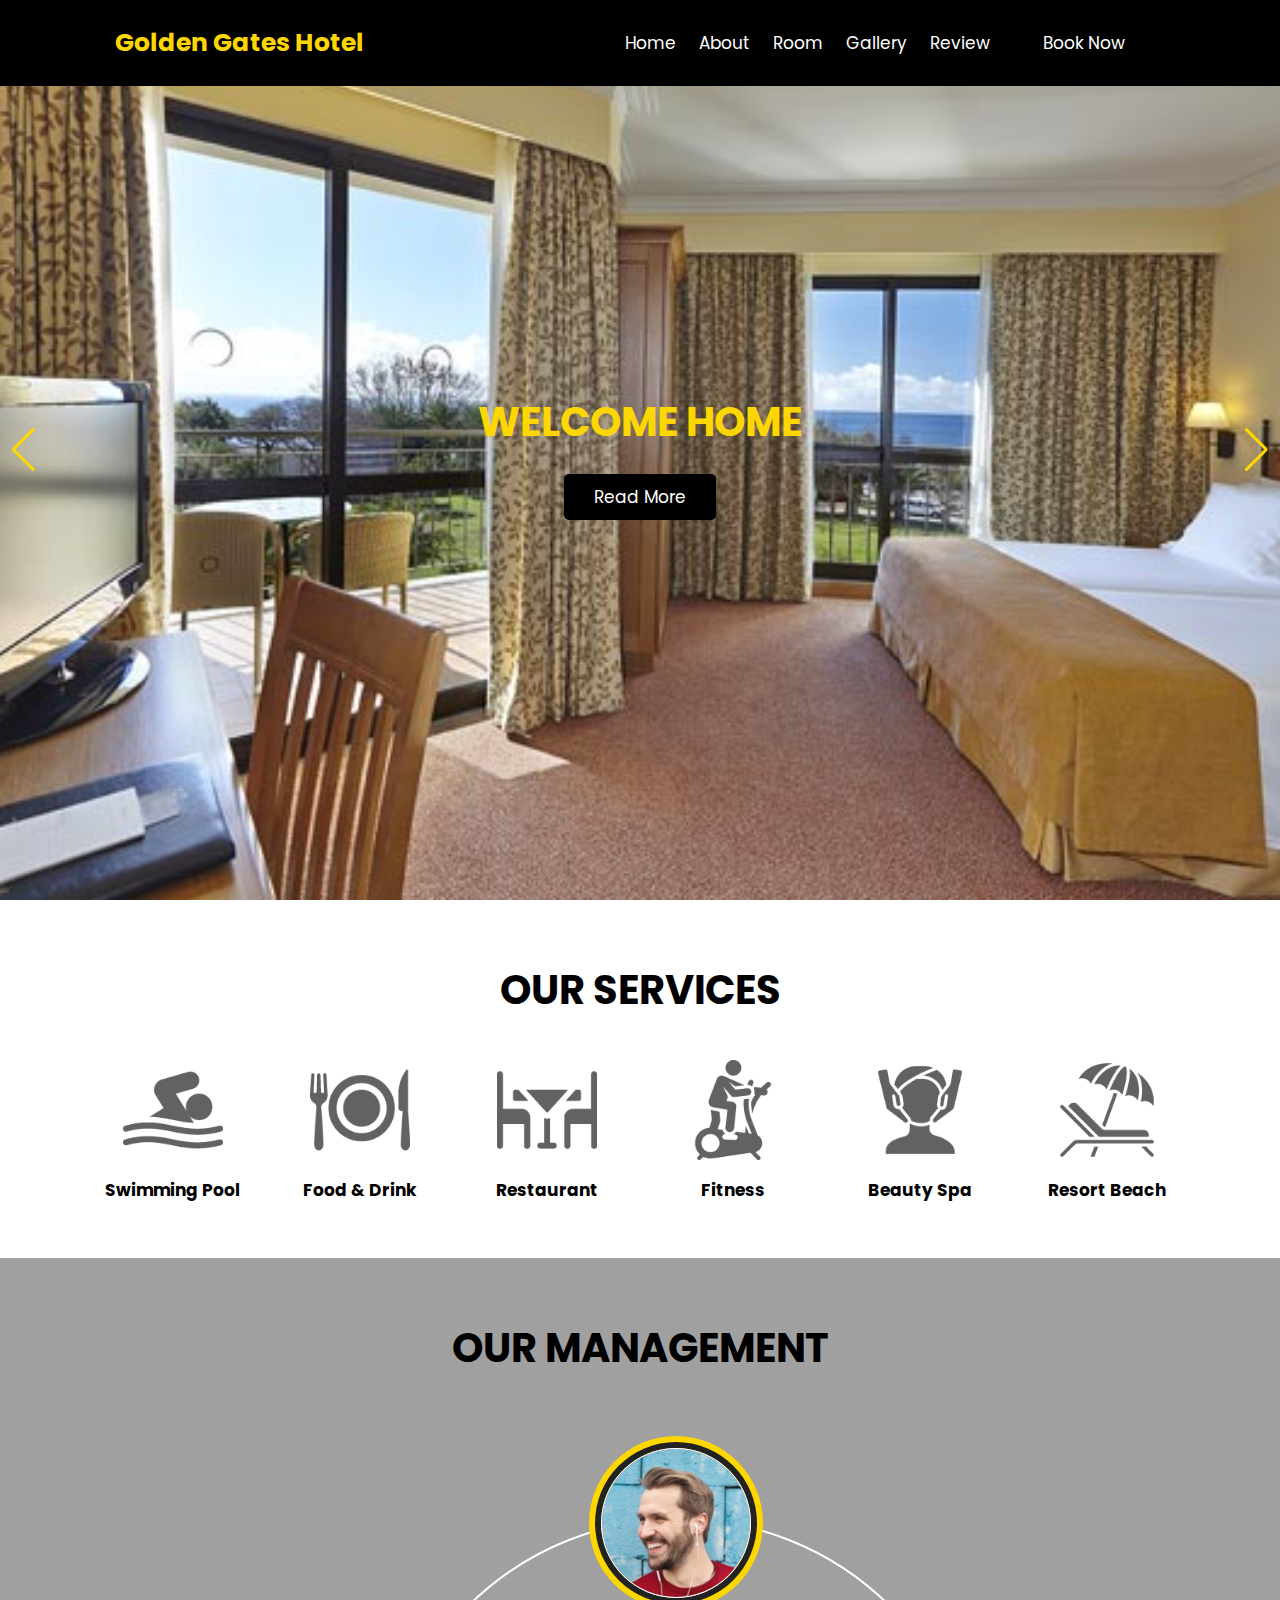
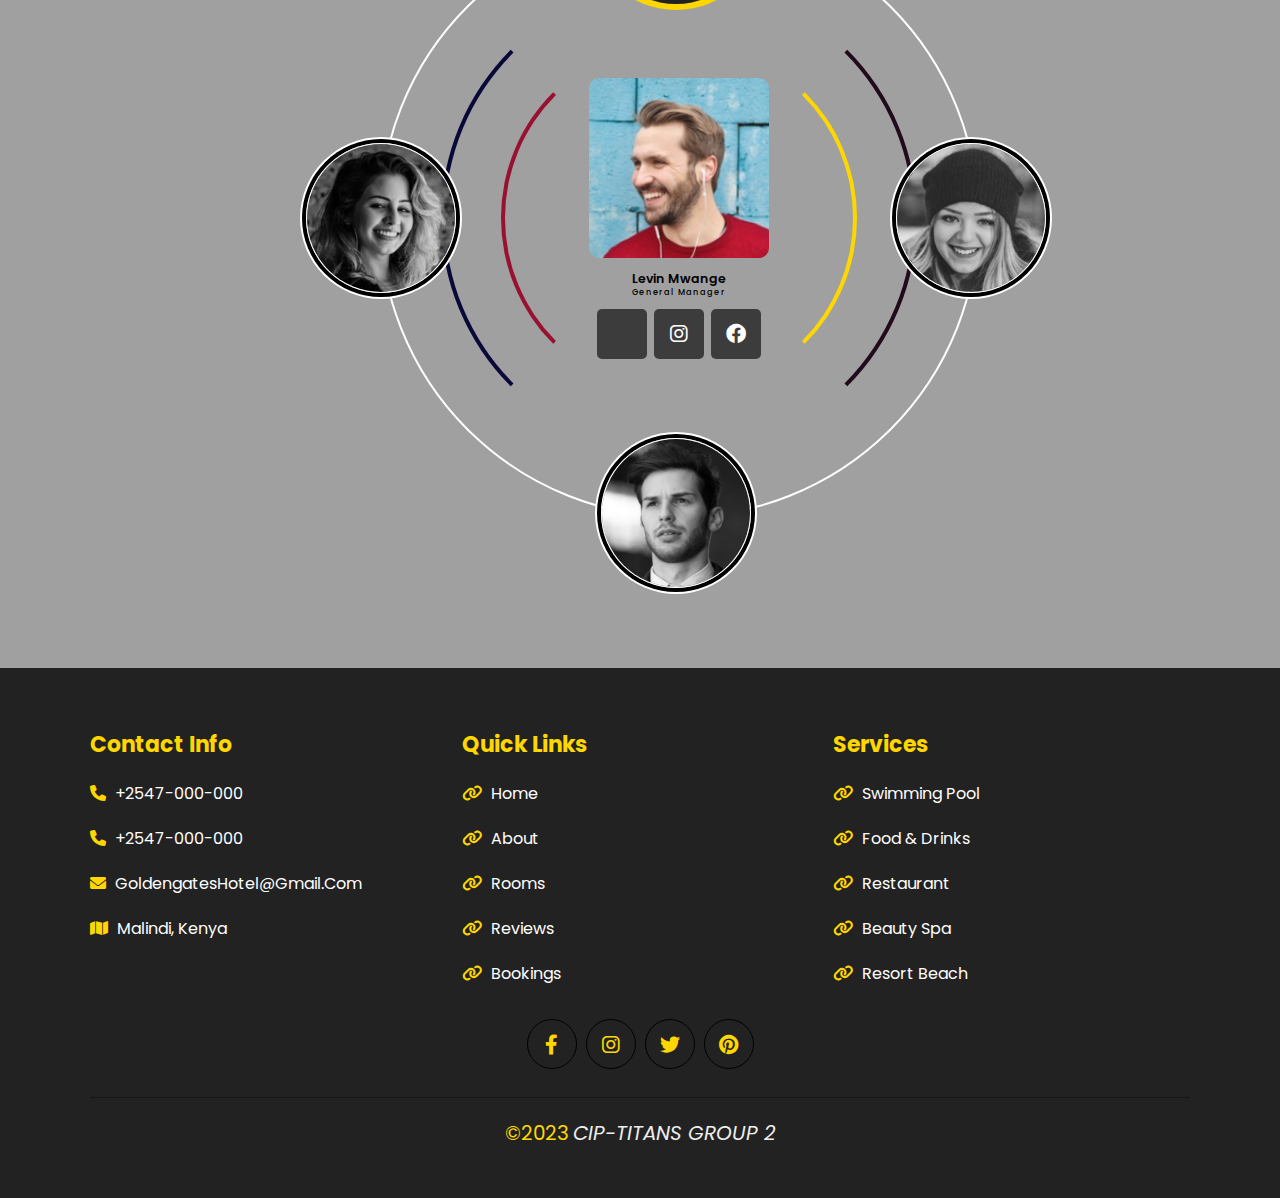
<file: index.html>
<!DOCTYPE html>
<html lang="en">
  <head>
    <meta charset="UTF-8" />
    <meta name="viewport" content="width=device-width, initial-scale=1.0" />
    <title>home</title>
    <link rel="stylesheet" href="main.css" />
    <link
      rel="stylesheet"
      href="https://cdn.jsdelivr.net/npm/swiper@9/swiper-bundle.min.css"
    />
    <link rel="stylesheet" href="responsive.css">
    <link
      rel="stylesheet"
      href="https://cdnjs.cloudflare.com/ajax/libs/font-awesome/6.0.0/css/all.min.css"
    />
  </head>

  <body>
    <!---header section------>
    <header class="header">
      <a href="#" class="logo"> Golden Gates Hotel </a>

      <nav class="navbar">
        <a href="index.html">home</a>
        <a href="#about">about</a>
        <a href="#room">room</a>
        <a href="#gallery">gallery</a>
        <a href="reviews.html">review</a>
        <a href="booking.html" class="btn"> book now</a>
      </nav>

      <div id="menu-btn" class="fas fa-bars"></div>
    </header>
    <!----end of header section------->
    <!-----Home section-->
    <section class="home" id="home">
      <div class="swiper home-slider">
        <div class="swiper-wrapper">
          <div
            class="swiper-slide slide"
            style="background: url(images/room-1.jpg) no-repeat"
          >
            <div class="content">
              <h3>Welcome Home</h3>
              <a href="#" class="btn"> Read More</a>
            </div>
          </div>

          <div
            class="swiper-slide slide"
            style="background: url(images/room-2.jpg) no-repeat"
          >
            <div class="content">
              <h3>Welcome Home</h3>
              <a href="#" class="btn"> Read More</a>
            </div>
          </div>

          <div
            class="swiper-slide slide"
            style="background: url(images/room-3.jpg) no-repeat"
          >
            <div class="content">
              <h3>Welcome Home</h3>
              <a href="#" class="btn"> Read More</a>
            </div>
          </div>

          <div
            class="swiper-slide slide"
            style="background: url(images/room-4.jpg) no-repeat"
          >
            <div class="content">
              <h3>Welcome Home</h3>
              <a href="#" class="btn"> Read More</a>
            </div>
          </div>

          <div
            class="swiper-slide slide"
            style="background: url(images/room-5.jpg) no-repeat"
          >
            <div class="content">
              <h3>Welcome Home</h3>
              <a href="#" class="btn"> Read More</a>
            </div>
          </div>

          <div
            class="swiper-slide slide"
            style="background: url(images/room-6.jpg) no-repeat"
          >
            <div class="content">
              <h3>Welcome Home</h3>
              <a href="#" class="btn"> Read More</a>
            </div>
          </div>
        </div>

        <div class="swiper-button-next"></div>
        <div class="swiper-button-prev"></div>
      </div>
    </section>
    <!---end of home section------>
    <!---services-->
    <section class="services">
      <h1 class="heading" id="bookheading">Our Services</h1>

      <div class="box-container">
        <div class="box">
          <img src="images/service1.png" alt="" />
          <h3>swimming pool</h3>
        </div>

        <div class="box">
          <img src="images/service2.png" alt="" />
          <h3>food & drink</h3>
        </div>

        <div class="box">
          <img src="images/service3.png" alt="" />
          <h3>restaurant</h3>
        </div>

        <div class="box">
          <img src="images/service4.png" alt="" />
          <h3>fitness</h3>
        </div>

        <div class="box">
          <img src="images/service5.png" alt="" />
          <h3>beauty spa</h3>
        </div>

        <div class="box">
          <img src="images/service6.png" alt="" />
          <h3>resort beach</h3>
        </div>
      </div>
    </section>
    <!--end of services-->
    <!--our team-->
    <section id="team">
      <h1 class="heading" id="bookheading">Our Management</h1>
      <div id="teamMembers">
        <div class="container">
          <div class="icon">
            <div class="imgBx active" style="--i: 1" data-id="content1">
              <img src="images/pic-1.png" alt="#" />
            </div>
            <div class="imgBx" style="--i: 2" data-id="content2">
              <img src="images/pic-2.png" alt="#" />
            </div>
            <div class="imgBx" style="--i: 3" data-id="content3">
              <img src="images/pic-3.png" alt="#" />
            </div>
            <div class="imgBx" style="--i: 4" data-id="content4">
              <img src="images/pic-4.png" alt="#" />
            </div>
          </div>
          <div class="content">
            <div class="contentBx active" id="content1">
              <div class="card">
                <div class="imgBx">
                  <img src="images/pic-1.png" alt="" />
                </div>
                <div class="textBx">
                  <h2>
                    Levin Mwange <br />
                    <span>General Manager</span>
                  </h2>
                  <ul class="sci">
                    <li>
                      <a href=""><i class="fa-brands fa-x-twitter"></i></a>
                    </li>
                    <li>
                      <a href=""><i class="fa-brands fa-instagram"></i></a>
                    </li>
                    <li>
                      <a href=""><i class="fa-brands fa-facebook"></i></a>
                    </li>
                  </ul>
                </div>
              </div>
            </div>

            <div class="contentBx" id="content2">
              <div class="card">
                <div class="imgBx">
                  <img src="images/pic-2.png" alt="" />
                </div>
                <div class="textBx">
                  <h2>
                    Levin Mwange <br />
                    <span>General Manager</span>
                  </h2>
                  <ul class="sci">
                    <li>
                      <a href=""><i class="fa-brands fa-x-twitter"></i></a>
                    </li>
                    <li>
                      <a href=""><i class="fa-brands fa-instagram"></i></a>
                    </li>
                    <li>
                      <a href=""><i class="fa-brands fa-facebook"></i></a>
                    </li>
                  </ul>
                </div>
              </div>
            </div>

            <div class="contentBx" id="content3">
              <div class="card">
                <div class="imgBx">
                  <img src="images/pic-3.png" alt="" />
                </div>
                <div class="textBx">
                  <h2>
                    Levin Mwange <br />
                    <span>General Manager</span>
                  </h2>
                  <ul class="sci">
                    <li>
                      <a href=""><i class="fa-brands fa-x-twitter"></i></a>
                    </li>
                    <li>
                      <a href=""><i class="fa-brands fa-instagram"></i></a>
                    </li>
                    <li>
                      <a href=""><i class="fa-brands fa-facebook"></i></a>
                    </li>
                  </ul>
                </div>
              </div>
            </div>

            <div class="contentBx" id="content4">
              <div class="card">
                <div class="imgBx">
                  <img src="images/pic-4.png" alt="" />
                </div>
                <div class="textBx">
                  <h2>
                    Levin Mwange <br />
                    <span>General Manager</span>
                  </h2>
                  <ul class="sci">
                    <li>
                      <a href=""><i class="fa-brands fa-x-twitter"></i></a>
                    </li>
                    <li>
                      <a href=""><i class="fa-brands fa-instagram"></i></a>
                    </li>
                    <li>
                      <a href=""><i class="fa-brands fa-facebook"></i></a>
                    </li>
                  </ul>
                </div>
              </div>
            </div>
          </div>
        </div>
      </div>
    </section>
    <!---end of our team-->
    <!---footer-->
    <section class="footer">
      <div class="box-container">
        <div class="box">
          <h3>contact info</h3>
          <a href="#"> <i class="fas fa-phone"></i> +2547-000-000 </a>
          <a href="#"> <i class="fas fa-phone"></i> +2547-000-000</a>
          <a href="#">
            <i class="fas fa-envelope"></i> goldengatesHotel@gmail.com</a
          >
          <a href="#"> <i class="fas fa-map"></i> Malindi, Kenya</a>
        </div>

        <div class="box">
          <h3>quick links</h3>
          <a href="index.html"> <i class="fa-solid fa-link"></i> home</a>
          <a href="#"> <i class="fa-solid fa-link"></i> about</a>
          <a href="#"> <i class="fa-solid fa-link"></i> rooms</a>
          <a href="reviews.html"> <i class="fa-solid fa-link"></i> reviews</a>
          <a href="booking.html"> <i class="fa-solid fa-link"></i> Bookings</a>
        </div>

        <div class="box">
          <h3>Services</h3>
          <a href="#"> <i class="fa-solid fa-link"></i> Swimming Pool</a>
          <a href="#"> <i class="fa-solid fa-link"></i> Food & Drinks</a>
          <a href="#"> <i class="fa-solid fa-link"></i> Restaurant</a>
          <a href="#"> <i class="fa-solid fa-link"></i> Beauty Spa</a>
          <a href="#"> <i class="fa-solid fa-link"></i> Resort Beach</a>
        </div>
      </div>

      <div class="share">
        <a href="#" class="fab fa-facebook-f"></a>
        <a href="#" class="fab fa-instagram"></a>
        <a href="#" class="fab fa-twitter"></a>
        <a href="#" class="fab fa-pinterest"></a>
      </div>

      <div class="credit">&copy;2023 <span>CIP-TITANS GROUP 2</span></div>
    </section>
    <!--end of footer-->

    <script src="https://cdn.jsdelivr.net/npm/swiper@9/swiper-bundle.min.js"></script>

    <script src="main.js"></script>
  </body>
</html>
</file>
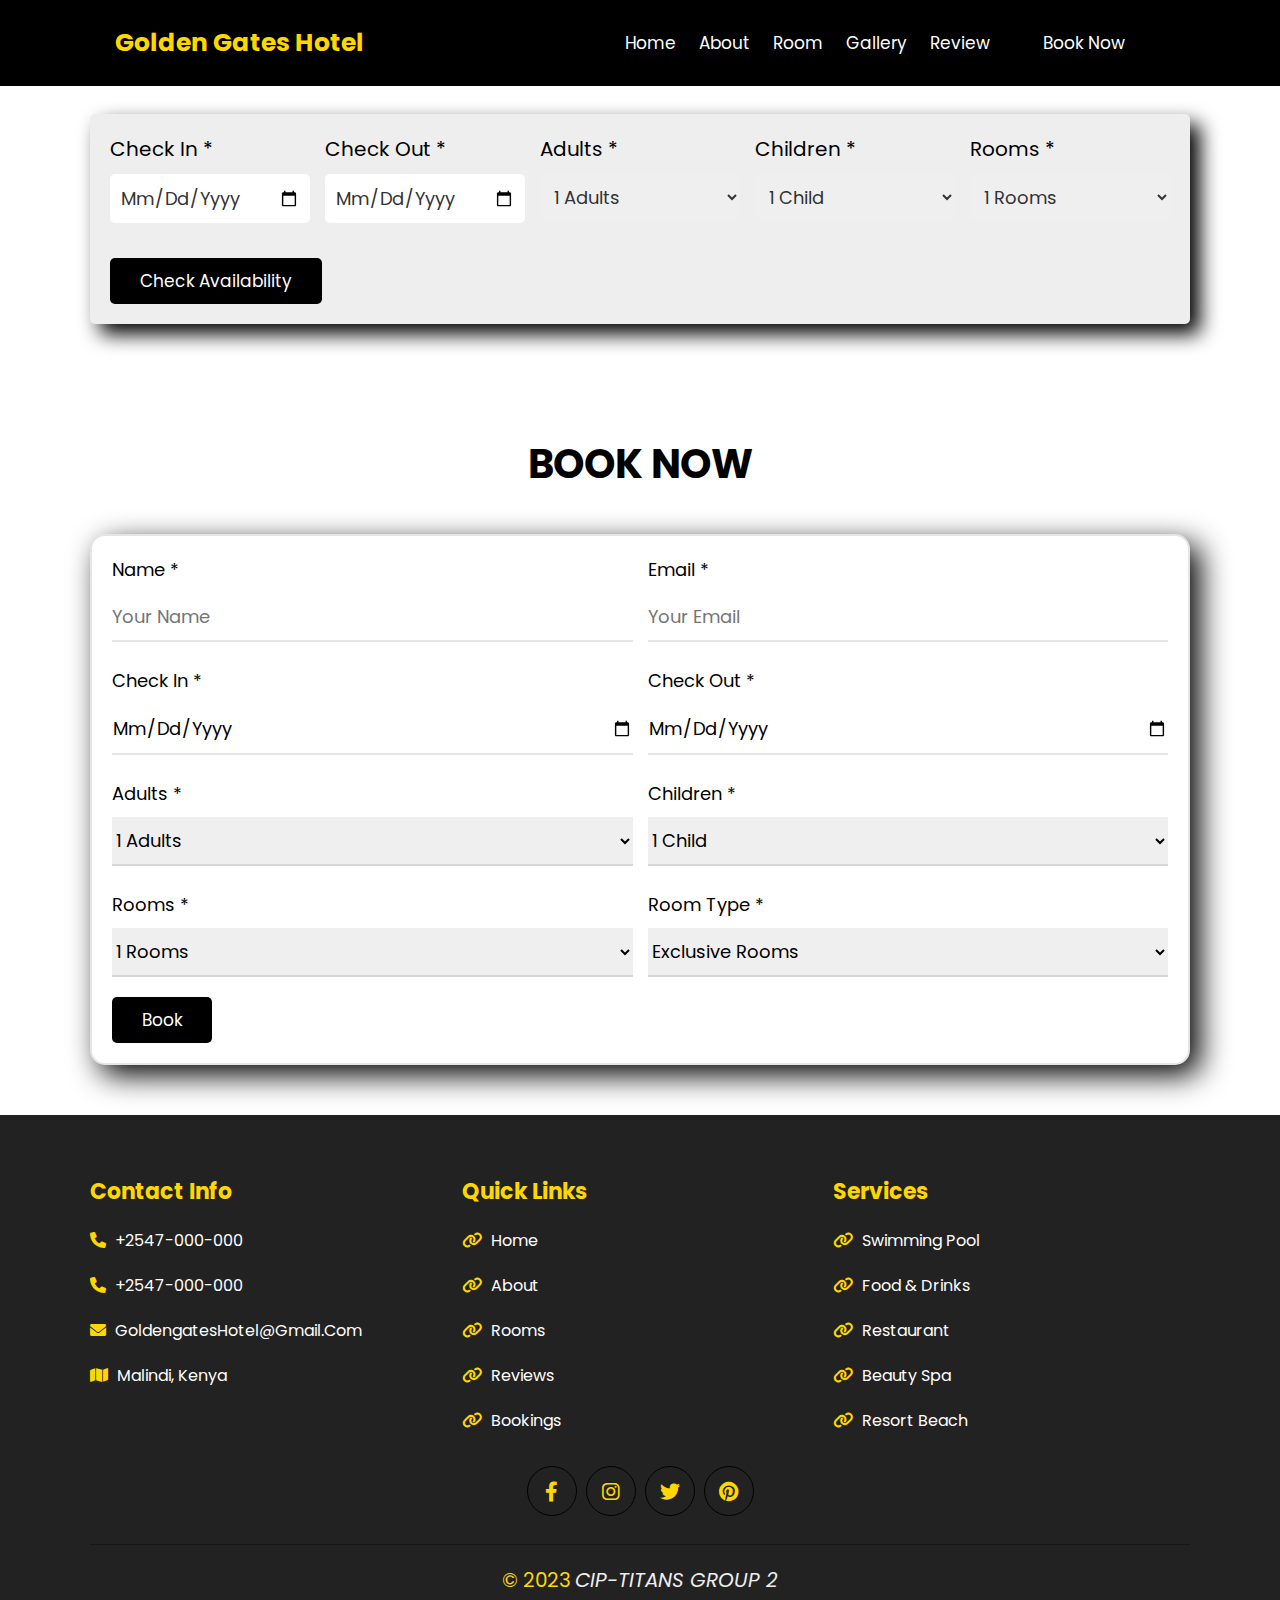
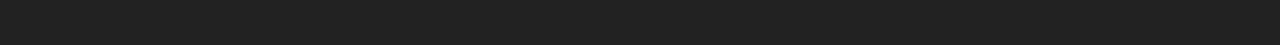
<file: booking.html>
<!DOCTYPE html>
<html lang="en">
  <head>
    <meta charset="UTF-8" />
    <meta name="viewport" content="width=device-width, initial-scale=1.0" />
    <title>Hotel</title>
    <link
      rel="stylesheet"
      href="https://cdnjs.cloudflare.com/ajax/libs/font-awesome/6.0.0/css/all.min.css"
    />
    <link rel="stylesheet" href="main.css" />
    <link rel="stylesheet" href="responsive.css">
  </head>
  <body>
    <header class="header">
      <a href="#" class="logo">Golden Gates Hotel </a>

      <nav class="navbar">
        <a href="index.html">home</a>
        <a href="#about">about</a>
        <a href="#room">room</a>
        <a href="#gallery">gallery</a>
        <a href="reviews.html">review</a>
        <a href="booking.html" class="btn"> book now</a>
      </nav>

      <div id="menu-btn" class="fas fa-bars"></div>
    </header>
    <!-- availability -->
    <section class="availability">
      <form action="">
        <div class="box">
          <p>check in <span>*</span></p>
          <input type="date" class="input" />
        </div>

        <div class="box">
          <p>check out <span>*</span></p>
          <input type="date" class="input" />
        </div>

        <div class="box">
          <p>adults <span>*</span></p>
          <select name="adults" id="" class="input">
            <option value="1">1 adults</option>
            <option value="2">2 adults</option>
            <option value="3">3 adults</option>
            <option value="4">4 adults</option>
            <option value="5">5 adults</option>
            <option value="6">6 adults</option>
          </select>
        </div>

        <div class="box">
          <p>children <span>*</span></p>
          <select name="child" id="" class="input">
            <option value="1">1 child</option>
            <option value="2">2 child</option>
            <option value="3">3 child</option>
            <option value="4">4 child</option>
            <option value="5">5 child</option>
            <option value="6">6 child</option>
          </select>
        </div>

        <div class="box">
          <p>rooms <span>*</span></p>
          <select name="rooms" id="" class="input">
            <option value="1">1 rooms</option>
            <option value="2">2 rooms</option>
            <option value="3">3 rooms</option>
            <option value="4">4 rooms</option>
            <option value="5">5 rooms</option>
            <option value="6">6 rooms</option>
          </select>
        </div>

        <input type="submit" value="check availability" class="btn" />
      </form>
    </section>

    <!-- end -->

    <section class="reservation" id="reservation">
      <h1 class="heading" id="bookheading">book now</h1>

      <form action="">
        <div class="container">
          <div class="box">
            <p>name <span>*</span></p>
            <input type="text" class="input" placeholder="Your Name" />
          </div>

          <div class="box">
            <p>email <span>*</span></p>
            <input type="text" class="input" placeholder="Your Email" />
          </div>

          <div class="box">
            <p>check in <span>*</span></p>
            <input type="date" class="input" />
          </div>

          <div class="box">
            <p>check out <span>*</span></p>
            <input type="date" class="input" />
          </div>

          <div class="box">
            <p>adults <span>*</span></p>
            <select name="adults" class="input">
              <option value="1">1 adults</option>
              <option value="2">2 adults</option>
              <option value="3">3 adults</option>
              <option value="4">4 adults</option>
              <option value="5">5 adults</option>
              <option value="6">6 adults</option>
            </select>
          </div>

          <div class="box">
            <p>children <span>*</span></p>
            <select name="child" class="input">
              <option value="1">1 child</option>
              <option value="2">2 child</option>
              <option value="3">3 child</option>
              <option value="4">4 child</option>
              <option value="5">5 child</option>
              <option value="6">6 child</option>
            </select>
          </div>

          <div class="box">
            <p>rooms <span>*</span></p>
            <select name="rooms" class="input">
              <option value="1">1 rooms</option>
              <option value="2">2 rooms</option>
              <option value="3">3 rooms</option>
              <option value="4">4 rooms</option>
              <option value="5">5 rooms</option>
              <option value="6">6 rooms</option>
            </select>
          </div>

          <div class="box">
            <p>room type <span>*</span></p>
            <select name="type" class="input">
              <option value="1">exclusive rooms</option>
              <option value="2">family rooms</option>
              <option value="3">daily rooms</option>
              <option value="4">panoramic rooms</option>
            </select>
          </div>
        </div>

        <input type="submit" value="Book" class="btn" />
      </form>
    </section>

    <section class="footer">
      <div class="box-container">
        <div class="box">
          <h3>contact info</h3>
          <a href="#"> <i class="fas fa-phone"></i> +2547-000-000 </a>
          <a href="#"> <i class="fas fa-phone"></i> +2547-000-000</a>
          <a href="#"> <i class="fas fa-envelope"></i> goldengatesHotel@gmail.com</a>
          <a href="#"> <i class="fas fa-map"></i> Malindi, Kenya</a>
        </div>

        <div class="box">
          <h3>quick links</h3>
          <a href="index.html"> <i class="fa-solid fa-link"></i> home</a>
          <a href="#"> <i class="fa-solid fa-link"></i> about</a>
          <a href="#"> <i class="fa-solid fa-link"></i> rooms</a>
          <a href="reviews.html"> <i class="fa-solid fa-link"></i> reviews</a>
          <a href="booking.html"> <i class="fa-solid fa-link"></i> Bookings</a>
        </div>

        <div class="box">
          <h3>Services</h3>
          <a href="#"> <i class="fa-solid fa-link"></i> Swimming Pool</a>
          <a href="#"> <i class="fa-solid fa-link"></i> Food & Drinks</a>
          <a href="#"> <i class="fa-solid fa-link"></i> Restaurant</a>
          <a href="#"> <i class="fa-solid fa-link"></i> Beauty Spa</a>
          <a href="#"> <i class="fa-solid fa-link"></i> Resort Beach</a>
        </div>
      </div>

      <div class="share">
        <a href="#" class="fab fa-facebook-f"></a>
        <a href="#" class="fab fa-instagram"></a>
        <a href="#" class="fab fa-twitter"></a>
        <a href="#" class="fab fa-pinterest"></a>
      </div>

      <div class="credit">&copy; 2023 <span>CIP-TITANS GROUP 2</span></div>
    </section>
  </body>
</html>
</file>
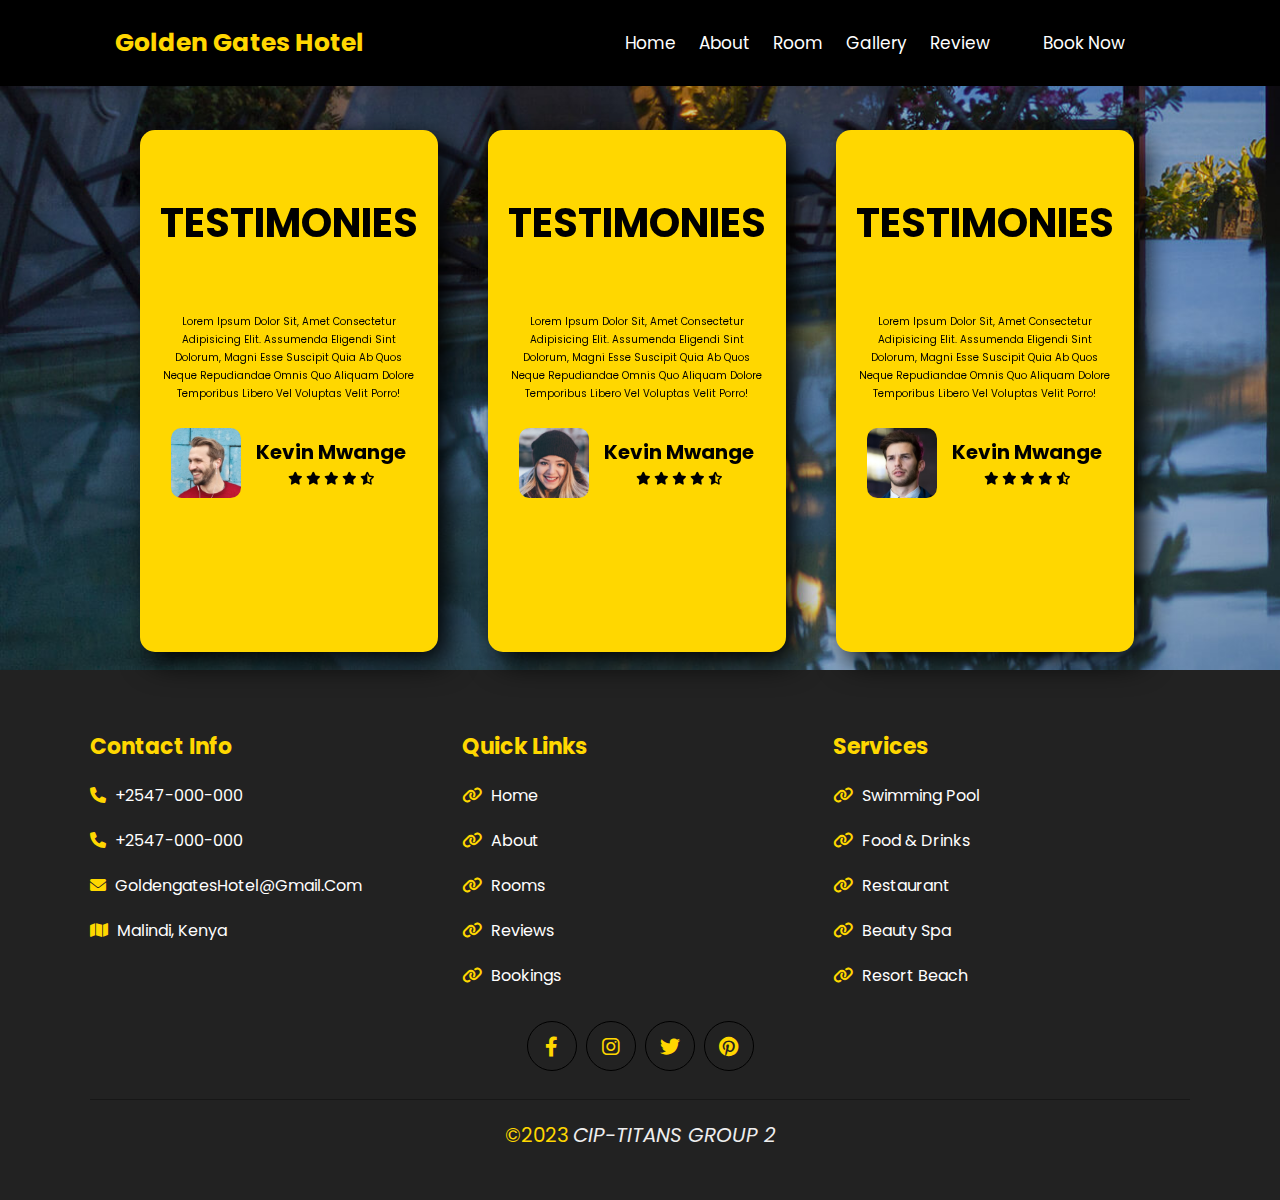
<file: reviews.html>
<!DOCTYPE html>
<html lang="en">

<head>
    <meta charset="UTF-8">
    <meta name="viewport" content="width=device-width, initial-scale=1.0">
    <title>reviews</title>
    <link rel="stylesheet" href="main.css">
    <link rel="stylesheet" href="responsive.css">
    <link rel="stylesheet" href="https://cdnjs.cloudflare.com/ajax/libs/font-awesome/6.0.0/css/all.min.css">
</head>
<body>
    <header class="header">

        <a href="#" class="logo"> Golden Gates Hotel </a>

        <nav class="navbar">
            <a href="index.html">home</a>
            <a href="#about">about</a>
            <a href="#room">room</a>
            <a href="#gallery">gallery</a>
            <a href="reviews.html">review</a>
            <a href="booking.html" class="btn"> book now</a>
        </nav>

        <div id="menu-btn" class="fas fa-bars"></div>

    </header>
    <section class="review" id="review">

        <div class="row">
            <div class="swiper review-slider">

                <div class="slide">
                    <h2 class="heading">testimonies</h2>
                    <p></i>Lorem ipsum dolor sit, amet consectetur adipisicing elit.
                        Assumenda eligendi sint dolorum, magni esse
                        suscipit quia ab quos neque repudiandae omnis quo aliquam dolore temporibus libero vel voluptas
                        velit porro!</p>
                    <div class="user">
                        <img src="images/pic-1.png" alt="">
                        <div class="user-info">
                            <h3>Kevin Mwange</h3>
                            <div class="stars">
                                <i class="fas fa-star"></i>
                                <i class="fas fa-star"></i>
                                <i class="fas fa-star"></i>
                                <i class="fas fa-star"></i>
                                <i class="fas fa-star-half-alt"></i>
                            </div>
                        </div>
                    </div>
                </div>
            </div>
            <div class="swiper review-slider">

                <div class="slide">
                    <h2 class="heading">testimonies</h2>
                    <p>Lorem ipsum dolor sit, amet consectetur adipisicing elit.
                        Assumenda eligendi sint dolorum, magni esse
                        suscipit quia ab quos neque repudiandae omnis quo aliquam dolore temporibus libero vel voluptas
                        velit porro!</i></p>
                    <div class="user">
                        <img src="images/pic-2.png" alt="">
                        <div class="user-info">
                            <h3>Kevin Mwange</h3>
                            <div class="stars">
                                <i class="fas fa-star"></i>
                                <i class="fas fa-star"></i>
                                <i class="fas fa-star"></i>
                                <i class="fas fa-star"></i>
                                <i class="fas fa-star-half-alt"></i>
                            </div>
                        </div>
                    </div>
                </div>
            </div>
            <div class="swiper review-slider">
                <div class="slide">
                    <h2 class="heading">testimonies</h2>
                    <p>Lorem ipsum dolor sit, amet consectetur adipisicing elit.
                        Assumenda eligendi sint dolorum, magni esse
                        suscipit quia ab quos neque repudiandae omnis quo aliquam dolore temporibus libero vel voluptas
                        velit porro!</i></p>
                    <div class="user">
                        <img src="images/pic-3.png" alt="">
                        <div class="user-info">
                            <h3>Kevin Mwange</h3>
                            <div class="stars">
                                <i class="fas fa-star"></i>
                                <i class="fas fa-star"></i>
                                <i class="fas fa-star"></i>
                                <i class="fas fa-star"></i>
                                <i class="fas fa-star-half-alt"></i>
                            </div>
                        </div>
                    </div>
                </div>
            </div>
        </div>
        </div>
    </section>


    <section class="footer">

        <div class="box-container">

            <div class="box">
                <h3>contact info</h3>
                <a href="#"> <i class="fas fa-phone"></i> +2547-000-000 </a>
                <a href="#"> <i class="fas fa-phone"></i> +2547-000-000</a>
                <a href="#"> <i class="fas fa-envelope"></i> goldengatesHotel@gmail.com</a>
                <a href="#"> <i class="fas fa-map"></i> Malindi, Kenya</a>
              </div>
      
              <div class="box">
                <h3>quick links</h3>
                <a href="index.html"> <i class="fa-solid fa-link"></i> home</a>
                <a href="#"> <i class="fa-solid fa-link"></i> about</a>
                <a href="#"> <i class="fa-solid fa-link"></i> rooms</a>
                <a href="reviews.html"> <i class="fa-solid fa-link"></i> reviews</a>
                <a href="booking.html"> <i class="fa-solid fa-link"></i> Bookings</a>
              </div>
      
              <div class="box">
                <h3>Services</h3>
                <a href="#"> <i class="fa-solid fa-link"></i> Swimming Pool</a>
                <a href="#"> <i class="fa-solid fa-link"></i> Food & Drinks</a>
                <a href="#"> <i class="fa-solid fa-link"></i> Restaurant</a>
                <a href="#"> <i class="fa-solid fa-link"></i> Beauty Spa</a>
                <a href="#"> <i class="fa-solid fa-link"></i> Resort Beach</a>
              </div>
            </div>

        </div>

        <div class="share">
            <a href="#" class="fab fa-facebook-f"></a>
            <a href="#" class="fab fa-instagram"></a>
            <a href="#" class="fab fa-twitter"></a>
            <a href="#" class="fab fa-pinterest"></a>
        </div>

        <div class="credit">&copy;2023 <span>CIP-TITANS GROUP 2</span></div>

    </section>
</body>

</html>
</file>
<file: main.css>
@import url("https://fonts.googleapis.com/css2?family=Poppins:wght@100;200;300;400;500;600&display=swap");

* {
  font-family: "Poppins", sans-serif;
  margin: 0;
  padding: 0;
  box-sizing: border-box;
  outline: none;
  border: none;
  text-decoration: none;
  text-transform: capitalize;
}

html {
  font-size: 62.5%;
  overflow-x: hidden;
  scroll-padding-top: 9rem;
  scroll-behavior: smooth;
}

html::-webkit-scrollbar {
  width: 0.8rem;
}

html::-webkit-scrollbar-track {
  background: #000;
}

html::-webkit-scrollbar-thumb {
  background: #ffd700;
  border-radius: 0.5rem;
}

section {
  padding: 5rem 7%;
}

.heading {
  font-size: 4rem;
  color: #ffd700;
  text-align: center;
  text-transform: uppercase;
  font-weight: bolder;
  margin-bottom: 3rem;
}

.btn {
  display: inline-block;
  margin-top: 1rem;
  padding: 1rem 3rem;
  background: #000;
  border-radius: 0.5rem;
  color: #fff;
  font-size: 1.7rem;
  cursor: pointer;
}

.btn:hover {
  background: #ffd700;
  color: #000;
}

.header {
  position: fixed;
  top: 0;
  left: 0;
  right: 0;
  z-index: 1000;
  background: #000;
  display: flex;
  align-items: center;
  justify-content: space-between;
  padding: 2rem 9%;
}

.header .logo {
  font-size: 2.5rem;
  font-weight: bolder;
  color: #ffd700;
}

.header .logo i {
  color: #ffd700;
  padding-right: 0.5rem;
}

.header .navbar a {
  font-size: 1.7rem;
  color: #fff;
  margin: 0 1rem;
}

.header .navbar a:hover {
  color: #ffd700;
}

.header .navbar .btn {
  margin-top: 0;
  color: #fff;
}

.header .navbar .btn:hover {
  color: #fff;
}

#menu-btn {
  display: none;
  font-size: 2.5rem;
  margin-left: 1.7rem;
  cursor: pointer;
  color: #ffd700;
}

#menu-btn:hover {
  color: #000;
}
/* home */

.home {
  padding: 0;
}

.home .slide {
  min-height: 100vh;
  background-size: cover !important;
  background-position: center !important;
  display: flex;
  align-items: center;
  justify-content: center;
  z-index: -1;
}

.home .slide .content {
  width: 80rem;
  text-align: center;
}

.home .slide .content h3 {
  font-size: 4rem;
  text-transform: uppercase;
  color: #ffd700;
  line-height: 1.1;
  padding: 2rem 0;
}

.swiper-button-next,
.swiper-button-prev {
  height: 5rem;
  width: 5rem;
  line-height: 5rem;
}

.swiper-button-next:hover,
.swiper-button-prev:hover {
  color: #000;
}

.swiper-button-next::after,
.swiper-button-prev::after {
  font-size: 2rem;
  color: #ffd700;
}

/* end */

/* availability */
.availability {
  margin-top: 5%;
}

.availability form {
  display: flex;
  flex-wrap: wrap;
  gap: 1.5rem;
  background: #eee;
  padding: 2rem;
  border-radius: 0.5rem;
  box-shadow: 10px 10px 20px #000;
}

.availability form .box {
  flex: 1 1 20rem;
}

.availability form .box p {
  font-size: 2rem;
  color: #000;
}

.availability form .box .input {
  width: 100%;
  padding: 1rem;
  font-size: 1.8rem;
  color: #333;
  margin: 1rem 0;
  border-radius: 0.5rem;
}

/* end */
.services .box-container{
    display: grid;
    grid-template-columns: repeat(auto-fit, minmax(16rem,1fr));
    gap: 2rem;
}

.services .box-container .box{
    text-align: center;
}

.services .box-container .box img{
    height: 10rem;
    margin-bottom: .7rem;
    filter: grayscale(1);
}

.services .box-container .box h3{
    font-size: 1.7rem;
    color: #000;
    padding: .5rem 0;
}
/* team section */
#team{
  align-items: center;
  justify-content: center;
  background: #a0a0a0;
}
#teamMembers {
  padding: 100px;
  border: 2px solid #000;
  border-style:none;
}
#teamMembers .container {
  position: relative;
  height: 600px;
  width: 600px;
  border: 2px solid #fff;
  border-radius: 50%;
  left: 21%;
}
.icon {
  position: relative;
  justify-content: center;
  align-items: center;
  width: 100%;
  height: 100%;
  cursor: pointer;
  display: flex;
  left: -50%;
}
#teamMembers .container .icon .imgBx {
  position: absolute;
  width: 150px;
  height: 150px;
  border-radius: 50%;
  overflow: hidden;
  transition: 0.5s;
  border: 1px solid #fff;
  box-shadow: 0 0 0 4px #000, 0 0 0 6px #fff;
  transform: rotate(calc(360deg / 4 * var(--i)));
  transform-origin: 370px;
  z-index: 100;
  overflow: hidden;
}
#teamMembers .container .icon .imgBx.active {
  box-shadow: 0 0 0 6px #222, 0 0 0 12px #ffd700;
}
#teamMembers .container .icon .imgBx img {
  position: absolute;
  width: 100%;
  height: 100%;
  top: 0;
  left: 0;
  object-fit: cover;
  border-radius: 50%;
  transform: rotate(calc(-360deg / 4 * var(--i)));
  transition: 0.5s;
  filter: grayscale(1);
}
#teamMembers .container .icon .imgBx.active img {
  filter: grayscale(0);
}
#teamMembers .container .content {
  position: absolute;
  inset: 0;
  overflow: hidden;
  display: flex;
  justify-content: center;
  align-items: center;
}
 #teamMembers .container .content::before {
  content: "";
  position: absolute;
  inset: 60px;
  border: 4px solid transparent;
  border-left: 4px solid rgb(8, 8, 57);
  border-right: 4px solid #210a1c;
  border-radius: 50%;
  animation: animte_01 5s linear infinite;
  z-index: 1;
  pointer-events: none;
}
@keyframes animte_01 {
  0% {
    rotate: 0deg;
  }
  100% {
    rotate: 360deg;
  }
}
#teamMembers .container .content::after {
  content: "";
  position: absolute;
  inset: 120px;
  border: 4px solid transparent;
  border-left: 4px solid #991131;
  border-right: 4px solid #ffd700;
  border-radius: 50%;
  animation: animte_02 2.5s linear infinite;
  z-index: 1;
  pointer-events: none;
}
@keyframes animte_02 {
  0% {
    rotate: 360deg;
  }
  100% {
    rotate: 0deg;
  }
}

.contentBx {
  position: absolute;
  transform: scale(0);
  transition: 0.5s;
  opacity: 0;
  display: flex;
  justify-content: center;
  align-items: center;
}
.contentBx.active {
  transform: scale(1);
  opacity: 1;
  transition-delay: 0.5s;
}
.contentBx .card {
  position: relative;
  display: flex;
  justify-content: center;
  align-items: center;
  flex-direction: column;
  gap: 15px;
}
.contentBx .card .imgBx {
  position: relative;
  width: 180px;
  height: 180px;
  border-radius: 10px;
  overflow: hidden;
}
.contentBx .card .imgBx img {
  position: relative;
  top: 0;
  left: 0;
  width: 100%;
  height: 100%;
  object-fit: cover;
}
.contentBx .card .textBx {
  display: flex;
  justify-content: center;
  align-items: center;
  flex-direction: column;
}
.contentBx .card .textBx h2 {
  position: relative;
  font-size: 1.25em;
  font-weight: 600;
  color: #000;
  line-height: 1em;
  text-decoration: uppercase;
  text-align: center;
}
.contentBx .card .textBx h2 span {
  font-size: 0.65em;
  color: #000;
  font-weight: 500;
  letter-spacing: 0.1em;
}
.contentBx .card .textBx .sci {
  position: relative;
  display: flex;
  gap: 7px;
  margin-top: 10px;
}
.contentBx .card .textBx .sci li {
  list-style: none;
}
.contentBx .card .textBx .sci li a {
  position: relative;
  width: 50px;
  height: 50px;
  display: flex;
  justify-content: center;
  align-items: center;
  background: #3d3c3c;
  color: #fff;
  text-decoration: none;
  border-radius: 5px;
  transition: 0.5s;
}
.contentBx .card .textBx .sci li a i{
  font-size: 2em;
}
.contentBx .card .textBx .sci li a:hover {
  background: #000000;
}

/* reservation */
#bookheading{
  color: #000;
  padding: 10px;
}
.reservation form {
  padding: 2rem;
  border: 0.2rem solid rgba(0, 0, 0, 0.1);
  border-radius: 1.5rem;
  box-shadow: 10px 10px 30px #000;
}

.reservation form .container {
  display: flex;
  flex-wrap: wrap;
  gap: 1.5rem;
}

.reservation form .container .box {
  flex: 1 1 40rem;
}

.reservation form .container .box p {
  font-size: 1.8rem;
  color: #000;
}

.reservation form .container .box .input {
  font-size: 1.8rem;
  width: 100%;
  padding: 1rem 0;
  margin: 1rem 0;
  border-bottom: 0.2rem solid rgba(0, 0, 0, 0.1);
  color: #000;
}

/* review */

.review {
  background-image: url("images/review.jpg");
  background-repeat: no-repeat;
  background-size: cover;
  width: 100%;
  height: 100%;
  position: relative;
  display: flex;

}

.row {
  display: flex;
  padding: 50px;
  margin-top: 10%;
}

.review .review-slider {
  box-shadow: 10px 10px 30px #000;
  border-radius: 15px;
  backdrop-filter: blur(5px);
  background: #ffd700;
  padding: 2rem;
  width: 50%;
  height: 145%;
  margin-top: -8rem;
  margin-right: 5rem;
  padding-top: 6%;
  padding-bottom: 6%;
  color: #000;
}

.review .slide {
  text-align: center;
}

.review .slide .heading {
  color: #000;
}

.review .slide i {
  font-size: 6rem;
  color: #000;
}

.review .slide p {
  padding-bottom: 1.5rem;
  padding-top: 3rem;
  font-size: 1rem;
  line-height: 1.8;
  color: #000;
}

.review .slide .user {
  display: flex;
  gap: 1.5rem;
  align-items: center;
  justify-content: center;
  padding: 1rem 0;
  border-radius: 0.5rem;
}

.review .slide .user img {
  height: 7rem;
  width: 7rem;
  border-radius: 15%;
  object-fit: cover;
}

.review .slide .user h3 {
  font-size: 2rem;
  color: #000;
  padding-bottom: 0.5rem;
}

.review .slide .user i {
  font-size: 1.3rem;
  color: #000;
}
/* footer */
.footer {
  background: #222;
}

.footer .box-container {
  display: grid;
  grid-template-columns: repeat(auto-fit, minmax(25rem, 1fr));
  gap: 1.5rem;
}

.footer .box-container .box h3 {
  font-size: 2.2rem;
  padding: 1rem 0;
  color: #ffd700;
}

.footer .box-container .box a {
  font-size: 1.6rem;
  display: block;
  color: #fff;
  padding: 1rem 0;
}

.footer .box-container .box a i {
  color: #ffd700;
  padding-right: 0.5rem;
}

.footer .box-container .box a:hover {
  color: #000;
}

.footer .share {
  padding-top: 2rem;
  text-align: center;
}

.footer .share a {
  color: #ffd700;
  font-size: 2rem;
  width: 5rem;
  height: 5rem;
  line-height: 5rem;
  border-radius: 50%;
  border: 0.1rem solid #000;
  margin: 0.3rem;
}

.footer .share a:hover {
  color: #fff;
  background: #000;
  transform: rotate(360deg);
}

.footer .credit {
  font-size: 2rem;
  text-align: center;
  margin-top: 2.5rem;
  padding-top: 2rem;
  border-top: 0.1rem solid rgba(0, 0, 0, 0.3);
  color: #ffd700;
}

.footer .credit span {
  color: #eee;
  font-style: italic;
}
</file>
<file: responsive.css>
/*----responsive styling-----*/
@media (max-width: 991px) {
  html {
    font-size: 55%;
  }

  .header {
    padding: 2rem 3rem;
  }

  .row {
    display: block;
  }

  .review {
    background: #fff;
    width: 100%;
    height: fit-content;
    position: relative;
    margin: 1rem 0;
    display: block;
    padding-top: 10%;
  }

  .review .review-slider {
    background: #ffd700;
    padding: 3rem;
    margin-top: 4rem;
    margin-right: 1rem;
    color: #000;
  }
}

@media (max-width: 768px) {
  #menu-btn {
    display: inline-block;
  }

  .header .navbar {
    position: absolute;
    top: 110%;
    right: -110%;
    width: 30rem;
    background: #000;
    border-radius: 0.5rem;
  }

  .header .navbar.active {
    right: 2rem;
    transition: 0.4s linear;
  }

  .header .navbar a {
    font-size: 2rem;
    margin: 2rem 2.5rem;
    display: block;
  }

  .home .slide .content {
    width: 50rem;
  }

  .review .review-slider {
    width: 100%;
    padding: 1rem;
    padding-top: 15%;
  }

  .row {
    display: block;
  }

  .review {
    background: #fff;
    width: 100%;
    height: fit-content;
    position: relative;
    margin: 1rem 0;
    display: block;
    padding-top: 10%;
  }

  .review .review-slider {
    background: #ffd700;
    padding: 3rem;
    margin-top: 4rem;
    margin-right: 1rem;
    color: #000;
  }
   #teams {
    width: fit-content;
  }

  #teamMembers {
    padding: 0;
  }

  #teamMembers .container {
    height: 370px;
    width: 370px;
    padding-left: 20px;
    left: 25%;
  }

  .icon {
    left: -55%;
  }

  #teamMembers .container .icon .imgBx {
    width: 70px;
    height: 70px;
    transform-origin: 220px;
  }

  #teamMembers .container .content::before {
    inset: 40px;
  }

  #teamMembers .container .content::after {
    inset: 50px;
  }

  .contentBx .card .imgBx {
    width: 120px;
    height: 120px;
  }

  .contentBx .card .textBx .sci li a {
    width: 30px;
    height: 30px;
  }
}

@media (max-width: 450px) {
  html {
    font-size: 50%;
  }

  .home .slide .content {
    width: 30rem;
  }

  .home .slide .content h3 {
    font-size: 3rem;
  }

  .row {
    display: block;
  }

  .review {
    background: #fff;
    width: 100%;
    height: fit-content;
    position: relative;
    margin: 1rem 0;
    display: block;
    padding-top: 10%;
  }

  .review .review-slider {
    background: #ffd700;
    padding: 3rem;
    margin-top: 4rem;
    margin-right: 1rem;
    color: #000;
  }

  #teams {
    width: fit-content;
  }

  #teamMembers {
    padding: 0;
  }

  #teamMembers .container {
    height: 250px;
    width: 250px;
    padding-left: 20px;
    left: 15%;
  }

  .icon {
    left: -60%;
  }

  #teamMembers .container .icon .imgBx {
    width: 50px;
    height: 50px;
    transform-origin: 148px;
  }

  #teamMembers .container .content::before {
    inset: 30px;
  }

  #teamMembers .container .content::after {
    inset: 40px;
  }

  .contentBx .card .imgBx {
    width: 60px;
    height: 60px;
  }

  .contentBx .card .textBx .sci li a {
    width: 20px;
    height: 20px;
  }
}
</file>
